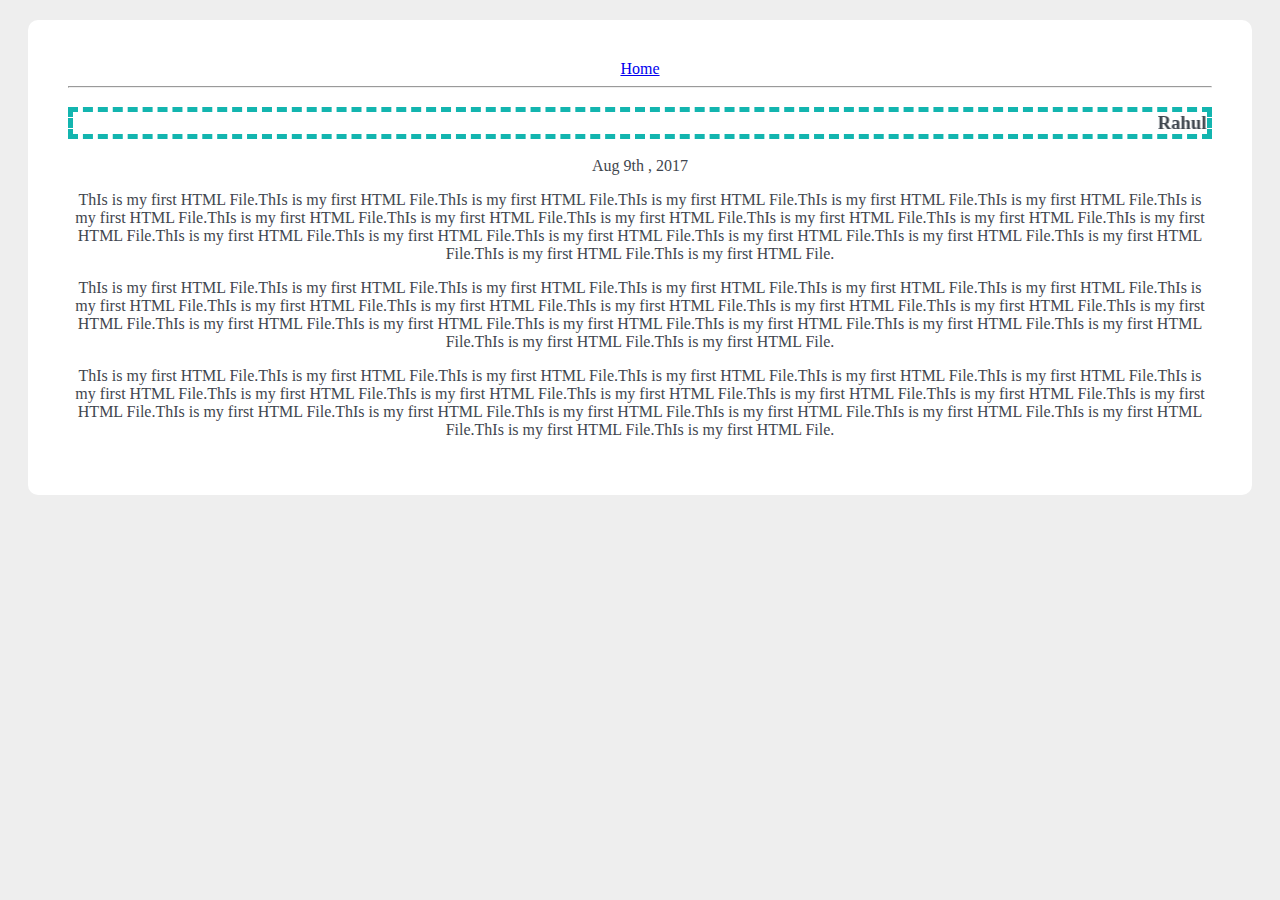
<file: ui/article-one.html>
<html>
    <head>
        <title>
            Rahul's Article V1.0 | Rahul P
        </title>
        <meta name="viewport" content="width=device-width, initial-scale=1" />
        <link href = "/ui/style.css" rel="stylesheet">
    </head>
<body>
    <div class="container">
     <div>
     <a href = "/">Home</a>
     </div>
     <hr/>
     <h3>
         <marquee>
            Rahul's Article V1.0
         </marquee>
     </h3>
     <div>
         Aug 9th , 2017
     </div>
     <p>
          ThIs is my first HTML File.ThIs is my first HTML File.ThIs is my first HTML File.ThIs is my first HTML File.ThIs is my first HTML File.ThIs is my first HTML File.ThIs is my first HTML File.ThIs is my first HTML File.ThIs is my first HTML File.ThIs is my first HTML File.ThIs is my first HTML File.ThIs is my first HTML File.ThIs is my first HTML File.ThIs is my first HTML File.ThIs is my first HTML File.ThIs is my first HTML File.ThIs is my first HTML File.ThIs is my first HTML File.ThIs is my first HTML File.ThIs is my first HTML File.ThIs is my first HTML File.
     </p>
     <p>  
          ThIs is my first HTML File.ThIs is my first HTML File.ThIs is my first HTML File.ThIs is my first HTML File.ThIs is my first HTML File.ThIs is my first HTML File.ThIs is my first HTML File.ThIs is my first HTML File.ThIs is my first HTML File.ThIs is my first HTML File.ThIs is my first HTML File.ThIs is my first HTML File.ThIs is my first HTML File.ThIs is my first HTML File.ThIs is my first HTML File.ThIs is my first HTML File.ThIs is my first HTML File.ThIs is my first HTML File.ThIs is my first HTML File.ThIs is my first HTML File.ThIs is my first HTML File.
     </p>
     <p>
          ThIs is my first HTML File.ThIs is my first HTML File.ThIs is my first HTML File.ThIs is my first HTML File.ThIs is my first HTML File.ThIs is my first HTML File.ThIs is my first HTML File.ThIs is my first HTML File.ThIs is my first HTML File.ThIs is my first HTML File.ThIs is my first HTML File.ThIs is my first HTML File.ThIs is my first HTML File.ThIs is my first HTML File.ThIs is my first HTML File.ThIs is my first HTML File.ThIs is my first HTML File.ThIs is my first HTML File.ThIs is my first HTML File.ThIs is my first HTML File.ThIs is my first HTML File.
     </p>
    </div>
</body>
</html>
</file>
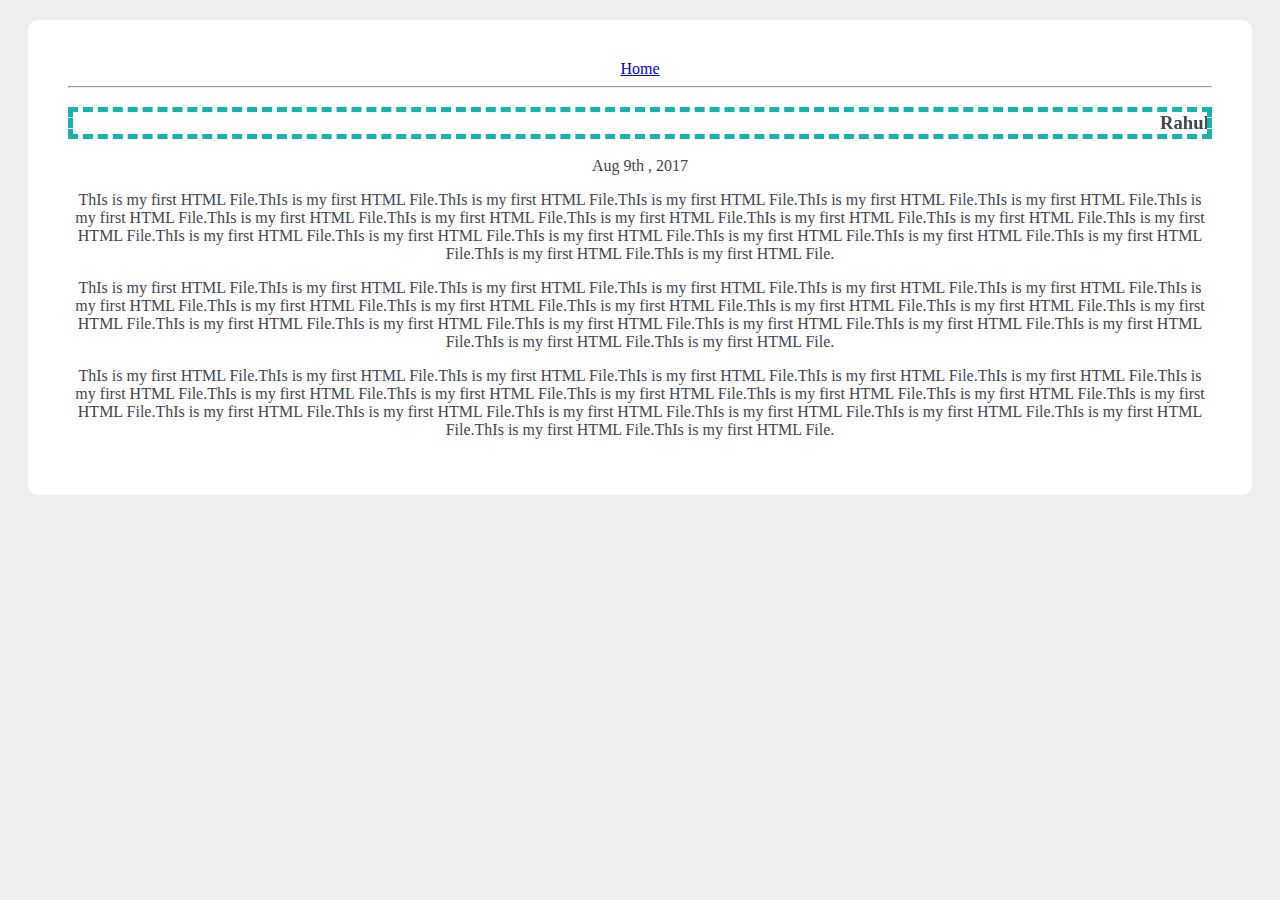
<file: ui/article-three.html>
<html>
    <head>
        <title>
            Rahul's Article V3.0 | Rahul P
        </title>
        <meta name="viewport" content="width=device-width, initial-scale=1" />
        <link href = "/ui/style.css" rel="stylesheet">
    </head>
<body>
    <div class="container">
         <div>
        <a href = "/">Home</a>
        </div>
        <hr/>
        <h3>
            <marquee>
                Rahul's Article V3.0
            </marquee>
        </h3>
        <div>
            Aug 9th , 2017
        </div>
        <p>
            ThIs is my first HTML File.ThIs is my first HTML File.ThIs is my first HTML File.ThIs is my first HTML File.ThIs is my first HTML File.ThIs is my first HTML File.ThIs is my first HTML File.ThIs is my first HTML File.ThIs is my first HTML File.ThIs is my first HTML File.ThIs is my first HTML File.ThIs is my first HTML File.ThIs is my first HTML File.ThIs is my first HTML File.ThIs is my first HTML File.ThIs is my first HTML File.ThIs is my first HTML File.ThIs is my first HTML File.ThIs is my first HTML File.ThIs is my first HTML File.ThIs is my first HTML File.
        </p>
        <p>
            ThIs is my first HTML File.ThIs is my first HTML File.ThIs is my first HTML File.ThIs is my first HTML File.ThIs is my first HTML File.ThIs is my first HTML File.ThIs is my first HTML File.ThIs is my first HTML File.ThIs is my first HTML File.ThIs is my first HTML File.ThIs is my first HTML File.ThIs is my first HTML File.ThIs is my first HTML File.ThIs is my first HTML File.ThIs is my first HTML File.ThIs is my first HTML File.ThIs is my first HTML File.ThIs is my first HTML File.ThIs is my first HTML File.ThIs is my first HTML File.ThIs is my first HTML File.
        </p>
        <p>
            ThIs is my first HTML File.ThIs is my first HTML File.ThIs is my first HTML File.ThIs is my first HTML File.ThIs is my first HTML File.ThIs is my first HTML File.ThIs is my first HTML File.ThIs is my first HTML File.ThIs is my first HTML File.ThIs is my first HTML File.ThIs is my first HTML File.ThIs is my first HTML File.ThIs is my first HTML File.ThIs is my first HTML File.ThIs is my first HTML File.ThIs is my first HTML File.ThIs is my first HTML File.ThIs is my first HTML File.ThIs is my first HTML File.ThIs is my first HTML File.ThIs is my first HTML File.
        </p>
    </div>
</body>
</html>
</file>
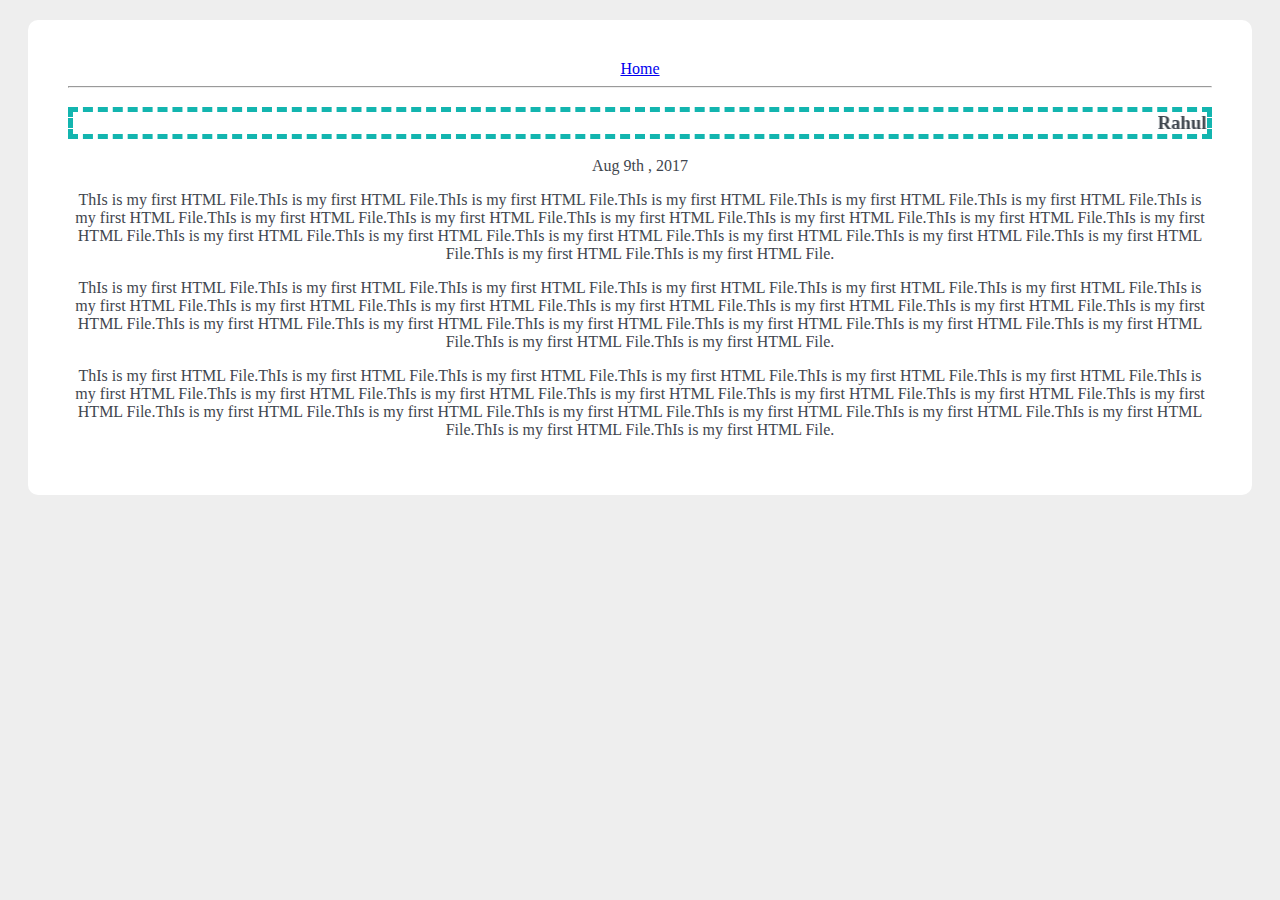
<file: ui/article-two.html>
<html>
    <head>
        <title>
            Rahul's Article V2.0 | Rahul P
        </title>
        <meta name="viewport" content="width=device-width, initial-scale=1" />
        <link href = "/ui/style.css" rel="stylesheet">
        </style>
    </head>
<body>
    <div class="container">
        <div>
        <a href = "/">Home</a>
        </div>
        <hr/>
        <h3>
            <marquee>
                Rahul's Article V2.0
            </marquee>
        </h3>
        <div>
            Aug 9th , 2017
        </div>
        <p>
            ThIs is my first HTML File.ThIs is my first HTML File.ThIs is my first HTML File.ThIs is my first HTML File.ThIs is my first HTML File.ThIs is my first HTML File.ThIs is my first HTML File.ThIs is my first HTML File.ThIs is my first HTML File.ThIs is my first HTML File.ThIs is my first HTML File.ThIs is my first HTML File.ThIs is my first HTML File.ThIs is my first HTML File.ThIs is my first HTML File.ThIs is my first HTML File.ThIs is my first HTML File.ThIs is my first HTML File.ThIs is my first HTML File.ThIs is my first HTML File.ThIs is my first HTML File.
        </p>
        <p>
            ThIs is my first HTML File.ThIs is my first HTML File.ThIs is my first HTML File.ThIs is my first HTML File.ThIs is my first HTML File.ThIs is my first HTML File.ThIs is my first HTML File.ThIs is my first HTML File.ThIs is my first HTML File.ThIs is my first HTML File.ThIs is my first HTML File.ThIs is my first HTML File.ThIs is my first HTML File.ThIs is my first HTML File.ThIs is my first HTML File.ThIs is my first HTML File.ThIs is my first HTML File.ThIs is my first HTML File.ThIs is my first HTML File.ThIs is my first HTML File.ThIs is my first HTML File.
        </p>
        <p>
            ThIs is my first HTML File.ThIs is my first HTML File.ThIs is my first HTML File.ThIs is my first HTML File.ThIs is my first HTML File.ThIs is my first HTML File.ThIs is my first HTML File.ThIs is my first HTML File.ThIs is my first HTML File.ThIs is my first HTML File.ThIs is my first HTML File.ThIs is my first HTML File.ThIs is my first HTML File.ThIs is my first HTML File.ThIs is my first HTML File.ThIs is my first HTML File.ThIs is my first HTML File.ThIs is my first HTML File.ThIs is my first HTML File.ThIs is my first HTML File.ThIs is my first HTML File.
        </p>
    </div>
</body>
</html>
</file>
<file: ui/style.css>
body {
    background-color : #eee;
    margin-top : 0px;
}

.center {
    text-align : center;
}

.text-big {
    font-size : 300%;
}

.bold {
    font-weight : bold;
}

.img-medium{ 
    border-radius : 50%;
    width: 150px;
    height : 150px;
}

.container {
    display : block;
    background-color : #fff;
    text-align : center;
    border-radius : 10px;
    color : #3f464e;
    font-family : 'Handlee', cursive;
    padding : 40px;
    margin : 20px;
}

h3{
    text-align : center;
    border-width : 5px;
    border-style : dashed;
    border-color : #13B5AF;
}
</file>
